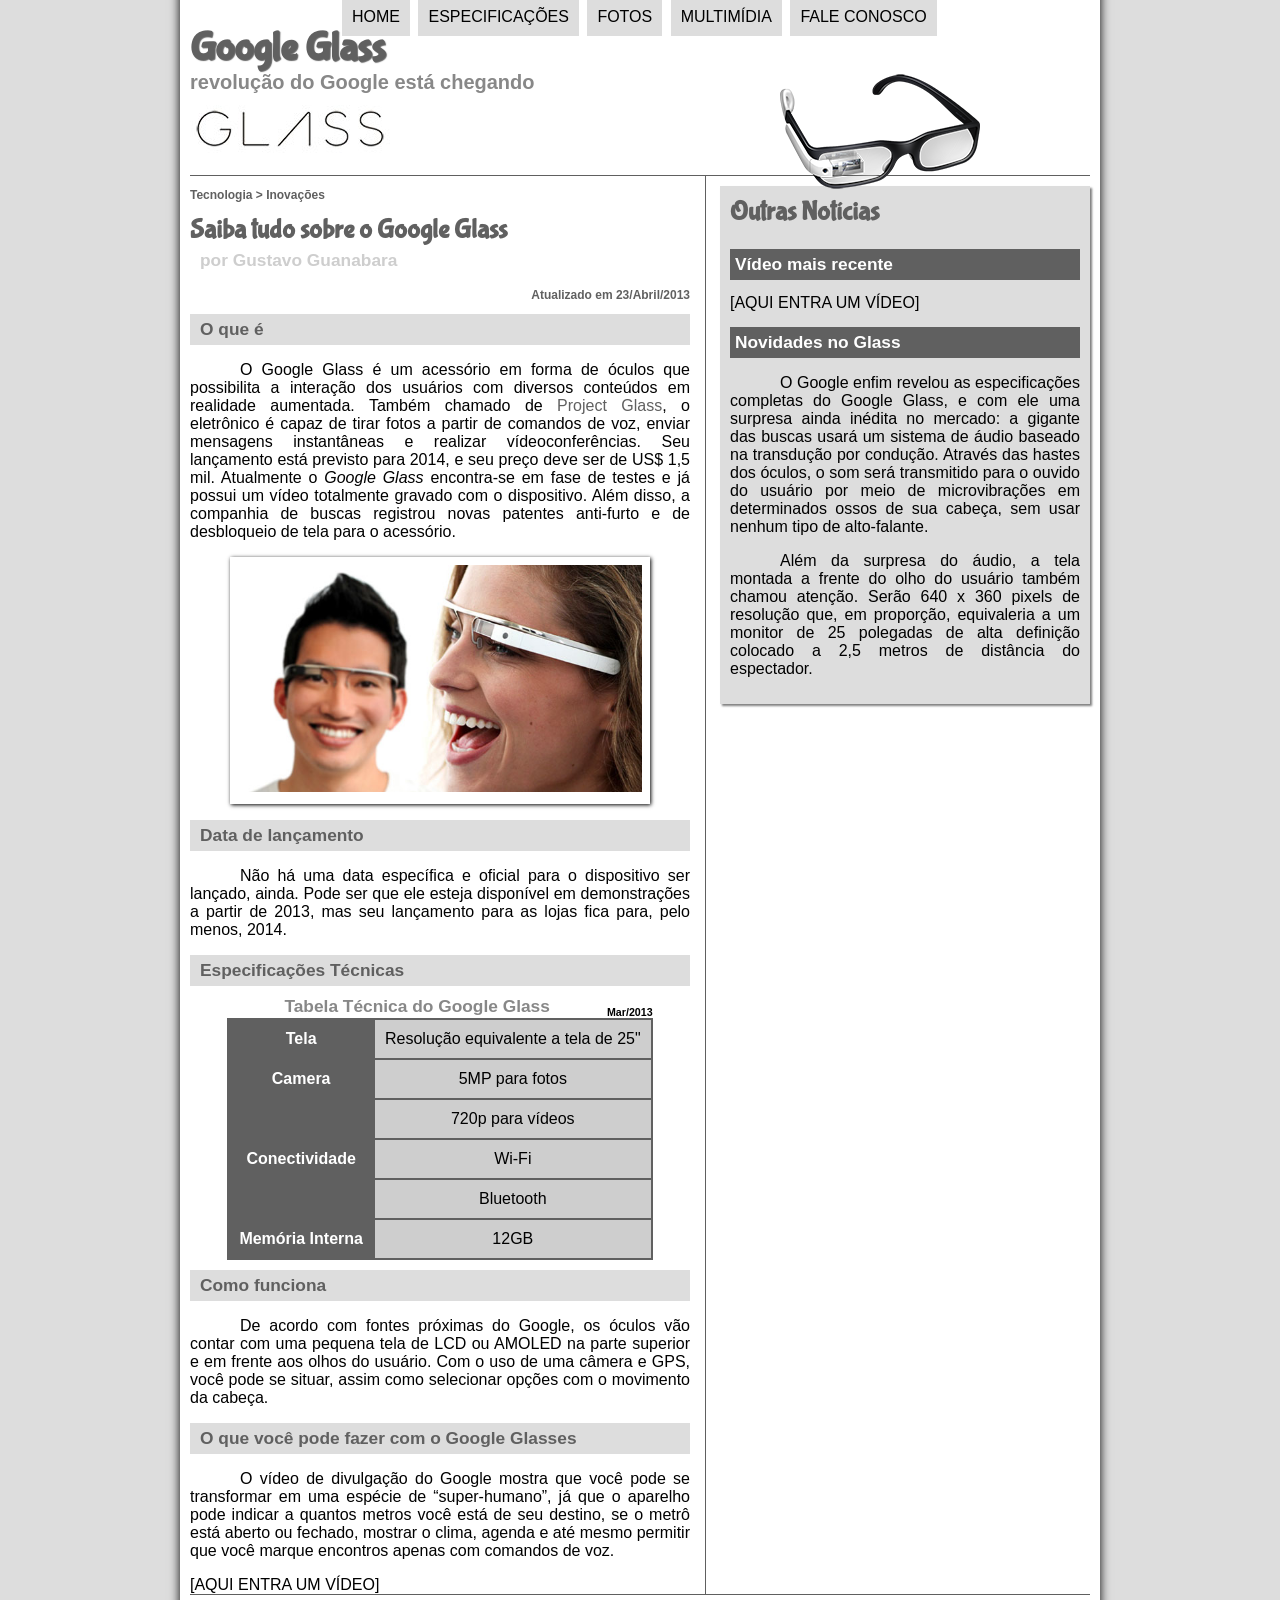
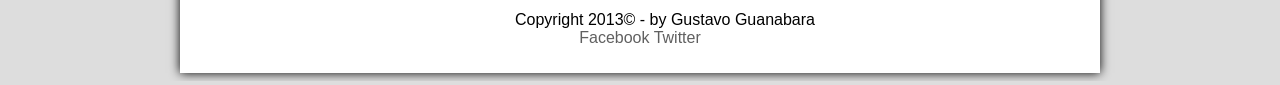
<file: projeto-glass-html5/index.html>
<!DOCTYPE html>
<html lang = "pt-br">
<head> 
    <meta charset="UTF-8"/>
    <title>Tudo sobre Google Glass</title>
    <link rel="stylesheet"  href="_css/estilo.css"/>
</head>
<body>

<div id="interface">

    <header id="cabecalho">   
    <hgroup>
        <h1>Google Glass</h1>
        <h2>revolução do Google está chegando</h2> 
    </hgroup>

    <img id="icone" src="_imagens/glass-oculos-preto-peq.png">

        <nav id="menu">
            <h1>Menu Principal</h1>
            <ul type="">
                <li><a href="index.html"> Home </a></li>
                <li><a href="specs.html"> Especificações </a></li>
                <li><a href="fotos.html"> Fotos </a></li>
                <li><a href="multimidia.html"> Multimídia </a></li>
                <li><a href="fale-conosco.html"> Fale conosco </a></li>
            </ul>
        </nav>
    </header>

    <section id="corpo">

    <article id="noticia-principal">
        <header id="cabecalho-artigo">
    <hgroup>
        <h3>Tecnologia >  Inovações</h3>
        <h1>Saiba tudo sobre o Google Glass</h1>
        <h2>por Gustavo Guanabara</h2>
        <h3 class="direita">Atualizado em 23/Abril/2013</h3>
    </hgroup>
        </header>
    <h2>O que é</h2>
        <p>O <span style="text-decoration: none;">Google Glass</span> é um acessório em forma de óculos que possibilita a interação dos usuários com diversos conteúdos em realidade aumentada. 
        Também chamado de <a href="http://glass.google.com" target="_self">Project Glass</a>, o eletrônico é capaz de tirar fotos a partir de comandos de voz, enviar mensagens instantâneas e realizar vídeo&shy;con&shy;ferên&shy;cias. 
        Seu lançamento está previsto para 2014, e seu preço deve ser de US$ 1,5 mil. 
        Atualmente o <em>Google Glass</em> encontra-se em fase de testes e já possui um vídeo totalmente gravado com o dispositivo. 
        Além disso, a companhia de buscas registrou novas patentes anti-furto e de desbloqueio de tela para o acessório.</p>

<figure class="foto-legenda">
    <img src="_imagens/glass-quadro-homem-mulher.jpg"/>
    <figcaption>

        <h3>Goggle Glass</h3>
        <p>Uma nova maneira de ver o mundo.</p>

    </figcaption>
</figure >

    <h2>Data de lançamento</h2>
        <p>Não há uma data específica e oficial para o dispositivo ser lançado, ainda. Pode ser que ele esteja disponível em demonstrações a partir de 2013, mas seu lançamento para as lojas fica para, pelo menos, 2014.</p>

        <h2>Especificações Técnicas</h2>
        <table id="tabelaspec">
        <caption>Tabela Técnica do Google Glass <span>Mar/2013</span></caption>

        <tr><td class="ce">Tela</td><td class="cd">Resolução equivalente a tela de 25"</td></tr>
        <tr><td rowspan="2" class="ce">Camera</td><td class="cd">5MP para fotos </td></tr>
        <tr><td class="cd">720p para vídeos</td></tr>
        <tr><td rowspan="2" class="ce">Conectividade</td><td class="cd">Wi-Fi</td></tr>
        <tr><td class = "cd">Bluetooth</td></tr>
        <tr><td class="ce">Memória Interna</td><td class="cd">12GB</td></tr>
        </table>

    <h2>Como funciona</h2>              
        <p>De acordo com fontes próximas do Google, os óculos vão contar com uma pequena tela de LCD ou AMOLED na parte superior e em frente aos olhos do usuário. 
        Com o uso de uma câmera e GPS, você pode se situar, assim como selecionar opções com o movimento da cabeça.</p>

    <h2>O que você pode fazer com o Google Glasses</h2>
        <p>O vídeo de divulgação do Google mostra que você pode se transformar em uma espécie de “super-<wbr/>humano”, já que o aparelho pode indicar a quantos metros você está de seu destino, se o metrô está aberto ou fechado, mostrar o clima, agenda e até mesmo permitir que você marque encontros apenas com comandos de voz.</p>

        [AQUI ENTRA UM VÍDEO]
    </article>    
    </section>
    <aside id="lateral">    
    <h1>Outras Notícias</h1>
        <h2>Vídeo mais recente</h2>

        [AQUI ENTRA UM VÍDEO]

    <h2>Novidades no Glass</h2>
        <p>O Google enfim revelou as especificações completas do Google Glass, e com ele uma surpresa ainda inédita no mercado: a gigante das buscas usará um sistema de áudio baseado na transdução por condução.
     Através das hastes dos óculos, o som será transmitido para o ouvido do usuário por meio de microvibrações em determinados ossos de sua cabeça, sem usar nenhum tipo de alto-falante.</p>

        <p>Além da surpresa do áudio, a tela montada a frente do olho do usuário também chamou atenção. Serão 640 x 360 pixels de resolução que, em proporção, equivaleria a um monitor de 25 polegadas de alta definição colocado a 2,5 metros de distância do espectador.</p>
    </aside>
    <footer id="rodape">
        <p>Copyright 2013&copy; - by Gustavo Guanabara<br/>
            <a href="http://facebook.com/cursoemvideo" target="_blank">Facebook</a> 
            <a href="http://twitter.com/cursoemvideo" target="_blank"> Twitter</a>
        </p>
    </footer>
</div>
</body>
</html>
</file>
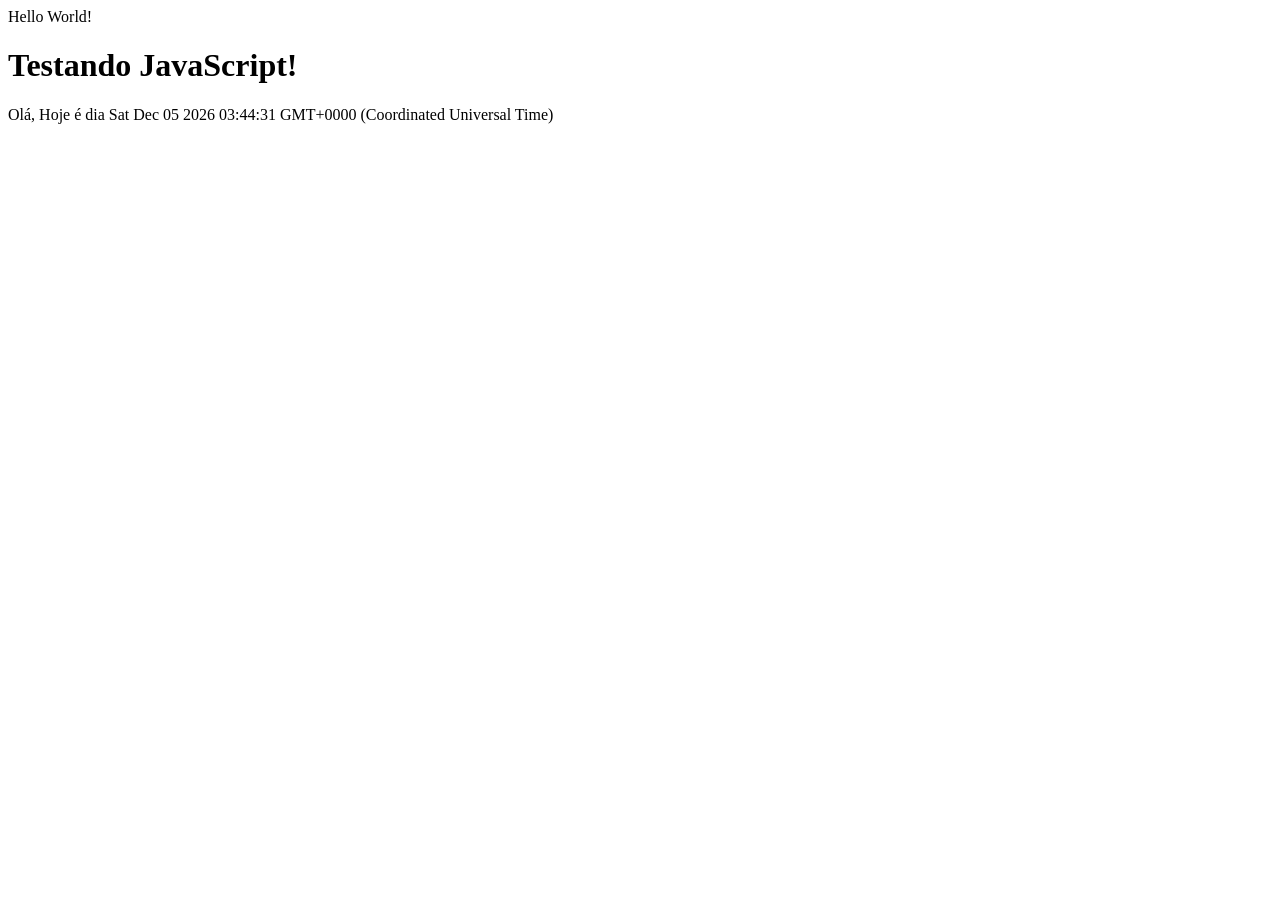
<file: projeto-glass-html5/TesteJS/testeJS.html>
<!DOCTYPE html>
<html lang="pt-br">
<head>
    <meta charset="UTF-8"/>
    <meta name="viewport" content="width=device-width, initial-scale=1.0">
    <title>Testando JavaScript</title>
</head>
<body>
    <script>
        document.write("Hello World!");
    </script>
    <h1> Testando JavaScript!</h1>
    <script>
        document.write("Olá, Hoje é dia " + Date());  
        
    </script>

</body>
</html>
</file>
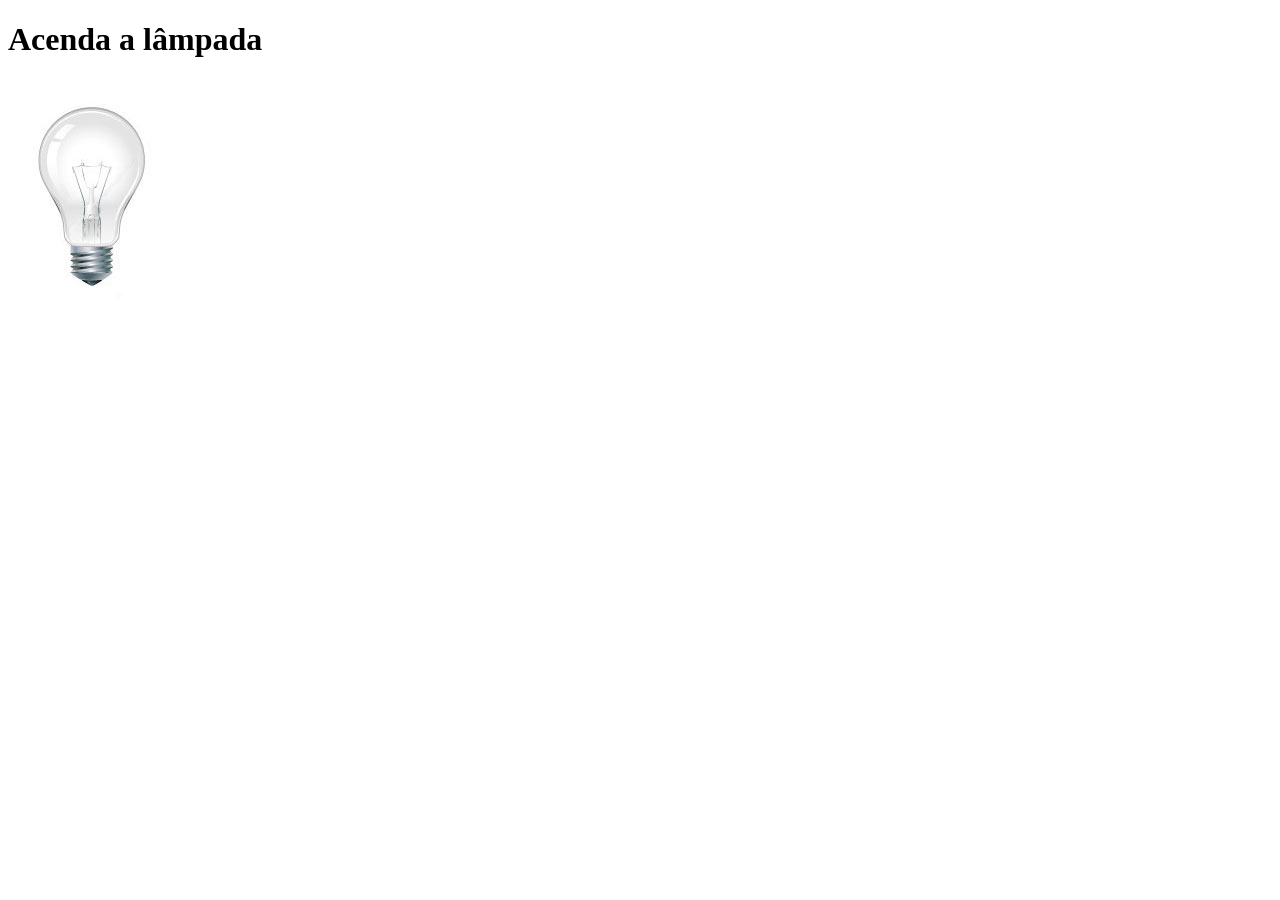
<file: projeto-glass-html5/TesteJS/testeJs02.html>
<!DOCTYPE html>
<html lang="pt-br">
<head>
    <title>Teste JavaScript</title>
    <meta charset="UTF-8"/>
    <meta name="viewport" content="width=device-width, initial-scale=1.0">
    <script>
        function acendeLampada() {
          document.getElementById("luz").src = "../_imagens/lampada-acesa.jpg";

        }
        
        function apagaLampada() {
           document.getElementById("luz").src = "../_imagens/lampada-apagada.jpg";

        }

        function quebraLampada() {
          document.getElementById("luz").src = "../_imagens/lampada-quebrada.jpg";


        }
    </script>

</head>
<body>
    <h1> Acenda a lâmpada</h1>
    <img src="../_imagens/lampada-apagada.jpg" id="luz" onmousemove="acendeLampada()" onmouseout="apagaLampada()" onclick="quebraLampada()"/>


</body>
</html>
</file>
<file: projeto-glass-html5/_css/estilo.css>
@charset "UTF-8";
@font-face {
    font-family: 'FonteLogo';
    src: url("../_fonts/bubblegum-sans-regular.otf");
}
body{
    font-family: Arial, sans-serif;
    background-color: #dddddd;
   color: rgba(0, 0, 0, 1);
}

div#interface{
    width: 900px;
    background-color: #ffffff;
    margin: -20px auto 0px auto;
    box-shadow: 0px 0px 10px rgba(0, 0, 0, 1);
    padding: 10px; 

}

p{
    text-align: justify;
    text-indent: 50px;
}

a {
    color: #606060;
    text-decoration: none;

}

a:hover {
    text-decoration: underline;

}

header#cabecalho img#icone{
    position:absolute;
    left: 780px;
    top: 70px;


}

header#cabecalho{
    border-bottom: 1px #606060 solid;
    height: 150px;
    background: url("../_imagens/glass-logo-peq.jpg") no-repeat 0px 80px;
    
}

header#cabecalho h1{
    font-family: 'FonteLogo', sans-serif;
    font-size: 30pt;
    color: #606060;
    text-shadow: 1px 1px 1px rgba(0, 0,0,.6);
    padding: 0px;
    margin-bottom: 0px;
}

header#cabecalho h2{
    font-family: Arial, sans-serif;
    color: #888888;
    font-size: 15pt;
    padding: 0px;
    margin-top: 0px;
}


/* Formatação de imagens com legendas */

figure.foto-legenda {
    position: relative;
    border: 8px solid white;
    box-shadow: 1px 1px 4px black;
}

figure.foto-legenda img {
    width: 100%;
    height: 100%;

}

figure.foto-legenda figcaption {
    opacity: 0;
    position:absolute; 
    top: 0px;
    background-color: rgba(0, 0, 0, 0.4);
    color: white;
    width: 100%;
    height: 100%;
    padding: 10px;
    box-sizing: border-box;
    transition: opacity 1s;

}

figure.foto-legenda:hover figcaption {
    opacity: 1;


}

/* Formatação do Menu */

nav#menu {
    display: block;
}

nav#menu ul {
    list-style: none;
    text-transform: uppercase;
    position: absolute;
    top: -20px;
    left: 300px;
}

nav#menu li {
    display: inline-block;
    background-color: #ddd;
    padding: 10px;
    margin: 2px;
    transition: background-color 1s;
}

nav#menu li:hover {
    background-color: #606060;
}

nav#menu h1{
    display: none;
    
}

nav#menu a  {
    color: #000000;
    text-decoration:none;
}

nav#menu a:hover{
    color: #ffffff;
    text-decoration: underline;
}

section#corpo{
    display:block;
    width: 500px;
    float: left;
    border-right: 1px solid #606060;
    padding-right: 15px;
}

article#noticia-principal h2 {
    font-size: 13pt;
    color: #606060;
    background-color: #dddddd;
    padding: 5px 0px 5px 10px;
    margin: 10px 0px 10px 0px;

}

/* Formatação do Cabeçalho do Artigo */
header#cabecalho-artigo h1 {
    font-family: 'FonteLogo', sans-serif;
    font-size: 20pt;
    color: #606060;
    margin-bottom: 0px;
    margin-top: 0px;

}

.direita {
    text-align: right;


}

header#cabecalho-artigo h2 {
    font-size: 13pt;
    color: #cecece;
    background-color: #ffffff;
    margin: 0px;
    
}

header#cabecalho-artigo h3 {
    font-size: 12px;
    color: #606060;
    

}


table#tabelaspec{
    border: 1px solid #606060;
    border-spacing: 0px;
    margin-left: auto;
    margin-right: auto;

}

table#tabelaspec td{
    border: 1px solid #606060;
    padding: 10px;
    text-align: center;
    vertical-align: middle;

}

table#tabelaspec td.ce {
    color: #ffffff;
    background-color: #606060;
    vertical-align: top;
    font-weight: bold;
}

table#tabelaspec caption{
    color: #888888;
    font-size: 13pt;
    font-weight: bolder;
}

table#tabelaspec td.cd {
    background-color: #cecece;

}

table#tabelaspec caption span {
    display: block;
    float: right;
    color: #000000;
    font-size: 8pt;
    margin-top: 10px;
}

aside#lateral{
    display: block;
    width: 350px;
    float: right;
    background-color: #dddddd;
    padding: 10px;
    margin-top: 10px;
    box-shadow: 2px 2px 2px rgba(0, 0, 0, .5)

}

aside#lateral h1 {
    font-family: 'FonteLogo', sans-serif;
    font-size: 20pt;
    color: #606060;
    margin-top: 0px;

}

aside#lateral h2 {
    background-color: #606060;
    font-size: 13pt;
    color: #ffffff;
    padding: 5px;
    
}

footer#rodape{
    clear: both;
    border-top: 1px solid #606060;


}

footer#rodape p{
    text-align: center;
}
</file>
